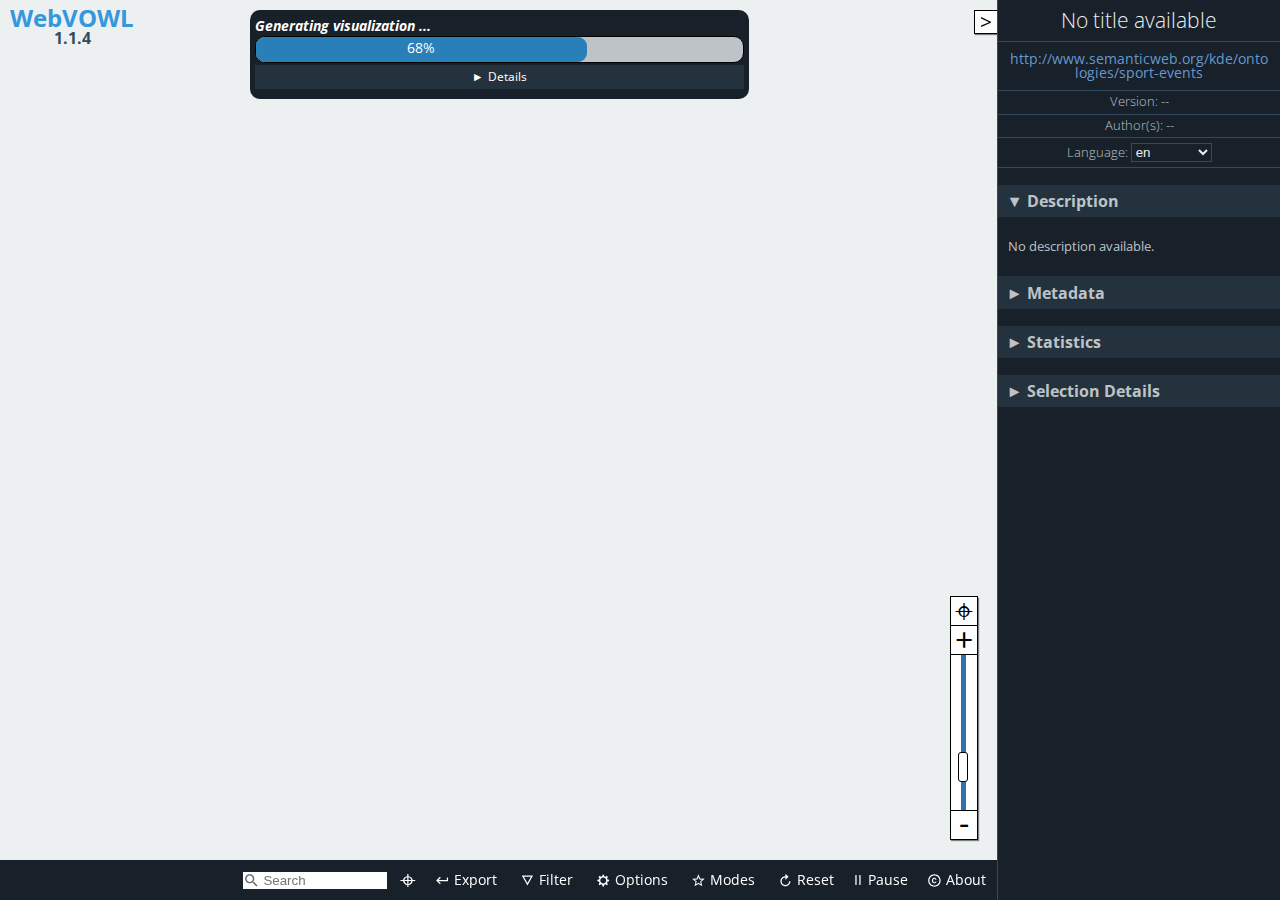
<file: documentation/webvowl/index.html>
<!DOCTYPE html>
<html lang="en-us">

<head>
    <meta charset="utf-8" />
    <meta name="author" content="Vincent Link, Steffen Lohmann, Eduard Marbach, Stefan Negru, Vitalis Wiens" />
    <meta name="keywords" content="webvowl, vowl, visual notation, web ontology language, owl, rdf, ontology visualization, ontologies, semantic web" />
    <meta name="description" content="WebVOWL - Web-based Visualization of Ontologies" />
    <meta name="robots" content="noindex,nofollow" />
    <meta name="viewport" content="width=device-width, initial-scale=1.0, maximum-scale=1.0, user-scalable=no, ">
    <meta name="apple-mobile-web-app-capable" content="yes">
    <link rel="stylesheet" type="text/css" href="css/webvowl.css" />
    <link rel="stylesheet" type="text/css" href="css/webvowl.app.css" />
    <link rel="icon" href="favicon.ico" type="image/x-icon" />
    <title>WebVOWL</title>
</head>

<body>
    <main>
        <section id="canvasArea">
            <div id="browserCheck" class="hidden">
                WebVOWL does not work properly in Internet Explorer and Microsoft Edge.
                Please use another browser, such as
                <a href="http://www.mozilla.org/firefox/">Mozilla Firefox</a>
                or
                <a href="https://www.google.com/chrome/">Google Chrome</a>,
                to run WebVOWL.
                <label id="killWarning">Hide warning</label>
            </div>

            <div id="logo" class="noselect">
                <h2>WebVOWL
                    <br> <span>1.1.4</span>
                </h2>
            </div>


            <div id="loading-info" class="hidden">
                <div id="loading-progress" style="border-radius: 10px;">
                    <div class="hidden">Loading ontology... </div>
                    <div id="layoutLoadingProgressBarContainer" style="padding-bottom: 0;	white-space: nowrap;	overflow: hidden;	text-overflow: ellipsis;">
                        <h4 id="currentLoadingStep" style="margin: 0;font-style: italic; padding-bottom:0 ;	white-space: nowrap;	overflow: hidden;	text-overflow: ellipsis;">Layout optimization</h4>
                        <div id="progressBarContext">
                            <div id="progressBarValue" class="busyProgressBar"></div>
                        </div>
                    </div>
                    <div id="loadingInfo_msgBox" style="padding-bottom: 0;padding-top:0">
                        <div id="show-loadingInfo-button" class="accordion-trigger noselect">Details </div>
                        <div id="loadingInfo-container">
                            <ul id="bulletPoint_container"></ul>
                        </div>
                    </div>
                    <div>
                        <span id="loadingIndicator_closeButton" class="">Close Warning</span>
                    </div>
                </div>
            </div>
            <div id="additionalInformationContainer">
                <div id="reloadCachedOntology" class="hidden" title="">

                    <svg viewBox="38 -12.5 18 18" class="reloadCachedOntologyIcon btn_shadowed" id="reloadSvgIcon">
                        <g>
                            <text id="svgStringText" dx="5px" dy="-1px" style="font-size:9px;">Reload ontology</text>
                            <path style="fill : #444; stroke-width:0;" d="m 42.277542,5.1367119 c -5.405,0 -10.444,1.577 -14.699,4.282 l -5.75,-5.75 0,16.1100001 16.11,0 -6.395,-6.395 c 3.18,-1.787 6.834,-2.82 10.734,-2.82 12.171,0 22.073,9.902 22.073,22.074 0,2.899 -0.577,5.664 -1.599,8.202 l 4.738,2.762 c 1.47,-3.363 2.288,-7.068 2.288,-10.964 0,-15.164 -12.337,-27.5010001 -27.5,-27.5010001 m 11.5,46.7460001 c -3.179,1.786 -6.826,2.827 -10.726,2.827 -12.171,0 -22.073,-9.902 -22.073,-22.073 0,-2.739 0.524,-5.35 1.439,-7.771 l -4.731,-2.851 c -1.375,3.271 -2.136,6.858 -2.136,10.622 0,15.164 12.336,27.5 27.5,27.5 5.406,0 10.434,-1.584 14.691,-4.289 l 5.758,5.759 0,-16.112 -16.111,0 6.389,6.388 z" transform="matrix(0.20,0,0,0.20,75,-10)">
                            </path>
                        </g>
                    </svg>
                    <span id="reloadCachedOntologyString" class="noselect" style="font-style: italic;font-size: 10px">Loaded cached ontology</span>
                </div>

                <div id="FPS_Statistics" class="hidden debugOption">FPS: 0<br>Nodes: 0<br>Links: 0</div>
                <span class="hidden debugOption" id="modeOfOperationString">mode of operation</span>
            </div>
            <div id="graph"></div>
            <div class="noselect">
                <span id="leftSideBarCollapseButton" class="btn_shadowed hidden"> > </span>
            </div>
            <div class="noselect"><span id="sidebarExpandButton" class="btn_shadowed"> > </span></div>

            <div id="containerForLeftSideBar">
                <div id="leftSideBar">
                    <div id="leftSideBarContent" class="hidden">
                        <h2 id="leftHeader">Default Element</h2>
                        <h3 class=" selectedDefaultElement accordion-trigger noselect accordion-trigger-active" id="defaultClass" title="owl:Class">Class: owl:Class
                        </h3>
                        <div id="classContainer" class="accordion-container ">
                        </div>
                        <h3 class="selectedDefaultElement accordion-trigger noselect accordion-trigger-active" title="owl:objectProperty" id="defaultProperty">Property: owl:objectProperty
                        </h3>
                        <div id="propertyContainer" class="accordion-container ">
                        </div>
                        <h3 class="selectedDefaultElement accordion-trigger noselect accordion-trigger-active" title="rdfs:Literal" id="defaultDatatype">Datatype: rdfs:Literal
                        </h3>
                        <div id="datatypeContainer" class="accordion-container ">
                        </div>
                    </div>
                </div>
            </div>
            <div id="menuContainer">
                <!--Ontology Menu-->
                <ul id="m_select" class="toolTipMenu noselect">
                    <li><a href="#foaf" id="foaf">Friend of a Friend (FOAF) vocabulary</a></li>
                    <li><a href="#goodrelations" id="goodrelations">GoodRelations Vocabulary for E-Commerce</a></li>
                    <li><a href="#muto" id="muto">Modular and Unified Tagging Ontology (MUTO)</a></li>
                    <li><a href="#ontovibe" id="ontovibe">Ontology Visualization Benchmark (OntoViBe)</a></li>
                    <li><a href="#personasonto" id="personasonto">Personas Ontology (PersonasOnto)</a></li>
                    <li><a href="#sioc" id="sioc">SIOC (Semantically-Interlinked Online Communities) Core Ontology</a></li>


                    <li class="option" id="converter-option">
                        <form class="converter-form" id="iri-converter-form">
                            <label for="iri-converter-input">Custom Ontology:</label>

                            <input type="text" id="iri-converter-input" placeholder="Enter ontology IRI">
                            <button type="submit" id="iri-converter-button" disabled>Visualize</button>
                        </form>
                        <div class="converter-form">
                            <input class="hidden" type="file" id="file-converter-input" autocomplete="off">
                            <label class="truncate" id="file-converter-label" for="file-converter-input">Select ontology file</label>
                            <button type="submit" id="file-converter-button" disabled>
                                Upload
                            </button>

                        </div>
                        <div id="emptyContainer">
                            <a href="#opts=editorMode=true;#new_ontology1" id="empty" style="pointer-events:none; padding-left:0">Create new ontology</a>
                        </div>
                        <div>
                            <!--<button class="debugOption" type="submit" id="direct-text-input">-->
                            <!--Direct input-->
                            <!--</button>-->
                        </div>
                    </li>

                </ul>
                <!--Export Menu-->
                <ul id="m_export" class="toolTipMenu noselect">
                    <li><a href="#" download id="exportJson">Export as JSON</a></li>
                    <li><a href="#" download id="exportSvg">Export as SVG</a></li>
                    <li><a href="#" download id="exportTex">Export as TeX <label style="font-size: 10px">(alpha)</label></a></li>
                    <li><a href="#" download id="exportTurtle">Export as TTL <label style="font-size: 10px">(alpha)</label></a></li>

                    <li class="option" id="emptyLiHover">
                        <div>
                            <form class="converter-form" id="url-copy-form">
                                <label for="exportedUrl">Export as URL:</label>
                                <input type="text" id="exportedUrl" placeholder="#">
                                <button id="copyBt" title="Copy to clipboard">Copy</button>
                            </form>
                        </div>
                    </li>
                </ul>
                <!--Filter Menu-->
                <ul id="m_filter" class="toolTipMenu noselect">
                    <li class="toggleOption" id="datatypeFilteringOption"></li>
                    <li class="toggleOption" id="objectPropertyFilteringOption"></li>
                    <li class="toggleOption" id="subclassFilteringOption"></li>
                    <li class="toggleOption" id="disjointFilteringOption"></li>
                    <li class="toggleOption" id="setOperatorFilteringOption"></li>
                    <li class="slideOption" id="nodeDegreeFilteringOption"></li>
                </ul>
                <!--Options Menu -->
                <ul id="m_config" class="toolTipMenu noselect">
                    <li class="toggleOption" id="zoomSliderOption"></li>

                    <li class="slideOption" id="classSliderOption"></li>
                    <li class="slideOption" id="datatypeSliderOption"></li>
                    <li class="toggleOption" id="dynamicLabelWidth"></li>
                    <li class="slideOption" id="maxLabelWidthSliderOption"></li>
                    <li class="toggleOption" id="nodeScalingOption"></li>
                    <li class="toggleOption" id="compactNotationOption"></li>
                    <li class="toggleOption" id="colorExternalsOption"></li>
                </ul>
                <!--Modes Menu -->
                <ul id="m_modes" class="toolTipMenu noselect">
                    <li class="toggleOption" id="editMode"></li>
                    <li class="toggleOption" id="pickAndPinOption"></li>
                </ul>

                <!--Debug Menu -->
                <ul id="m_debug" class="toolTipMenu noselect">
                    <li class=" toggleOption" id="useAccuracyHelper"></li>
                    <li class=" toggleOption" id="showDraggerObject"></li>
                    <li class=" toggleOption" id="showFPS_Statistics"></li>
                    <li class=" toggleOption" id="showModeOfOperation"></li>
                </ul>


                <!--About Menu-->
                <ul id="m_about" class="toolTipMenu">
                    <li><a href="license.txt" target="_blank">MIT License &copy; 2014-2019</a></li>
                    <li id="credits" class="option">WebVOWL Developers:<br />
                        Vincent Link, Steffen Lohmann, Eduard Marbach, Stefan Negru, Vitalis Wiens
                    </li>
                    <li id="credits" class="option">Widoco integration:<br /> Daniel Garijo, Jacobus Geluk
                    </li>

                    <li><a href="http://vowl.visualdataweb.org/webvowl.html#releases" target="_blank">Version: 1.1.4<br />(release history)</a></li>

                    <li><a href="http://purl.org/vowl/" target="_blank">VOWL Specification &raquo;</a></li>
                </ul>
                <ul id="m_search" class="toolTipMenu"></ul>
            </div>
            <div class="noselect" id="swipeBarContainer">
                <ul id="menuElementContainer">
                    <li id="c_search" class="inner-addon left-addon">
                        <i class="searchIcon">
                            <svg viewBox="0 0 24 24" height="100%" width="100%" style="pointer-events: none; display: block;">
                                <g>
                                    <path id="magnifyingGlass" style="fill : #666; stroke-width:0;" d="M15.5 14h-.79l-.28-.27C15.41 12.59 16 11.11 16 9.5 16 5.91 13.09 3 9.5 3S3 5.91 3 9.5 5.91 16 9.5 16c1.61 0 3.09-.59 4.23-1.57l.27.28v.79l5 4.99L20.49 19l-4.99-5zm-6 0C7.01 14 5 11.99 5 9.5S7.01 5 9.5 5 14 7.01 14 9.5 11.99 14 9.5 14z">
                                    </path>
                                </g>
                            </svg>
                        </i>
                        <input class="searchInputText" type="text" id="search-input-text" placeholder="Search">
                    </li>
                    <li id="c_locate">
                        <a style="padding: 0 8px 5px 8px;" draggable="false" title="Nothing to locate, enter search term." href="#" id="locateSearchResult">&#8982;
                        </a>
                    </li>
                    <!--
                    <li id="c_select">
                        <a draggable="false" href="#">
                            <i>
                                <svg viewBox="0 0 24 24" class="menuElementSvgElement">
                                    <g>
                                        <path style="fill : #fff; stroke-width:0;" d="M3 15h18v-2H3v2zm0 4h18v-2H3v2zm0-8h18V9H3v2zm0-6v2h18V5H3z" transform="matrix(0.75,0,0,0.75,3.5,2.5)">
                                        </path>
                                    </g>
                                </svg>
                            </i> Ontology</a>
                    </li>-->
                    <li id="c_export"><a draggable="false" href="#">
                            <i>
                                <svg viewBox="0 0 24 24" class="menuElementSvgElement">
                                    <g>
                                        <path style="fill : #fff; stroke-width:0;" d="M19 7v4H5.83l3.58-3.59L8 6l-6 6 6 6 1.41-1.41L5.83 13H21V7z" transform="matrix(0.75,0,0,0.75,3.5,2.5)">
                                        </path>
                                    </g>
                                </svg>
                            </i> Export</a></li>
                    <li id="c_filter"><a draggable="false" href="#">
                            <i>
                                <svg viewBox="0 0 24 24" class="menuElementSvgElement">
                                    <g>
                                        <path style="fill : #fff; stroke-width:0;" d="M3 4l9 16 9-16H3zm3.38 2h11.25L12 16 6.38 6z" transform="matrix(0.75,0,0,0.75,3.5,2.5)">
                                        </path>
                                    </g>
                                </svg>
                            </i>Filter</a></li>
                    <li id="c_config"><a draggable="false" href="#">
                            <i><svg viewBox="0 0 24 24" class="menuElementSvgElement">
                                    <g>
                                        <path style="fill : #fff; stroke-width:0;" d="m 21.163138,13.127428 0,-2.356764 -2.546629,-0.424622 C 18.439272,9.5807939 18.137791,8.8661419 17.733863,8.218291 L 19.2356,6.116978 17.569296,4.450673 15.466841,5.951269 C 14.818953,5.548483 14.104338,5.24586 13.33909,5.067482 l -0.424622,-2.545488 -2.356764,0 -0.424622,2.545488 C 9.3689769,5.24586 8.6531829,5.548519 8.0053319,5.951269 l -2.102455,-1.500596 -1.666304,1.666305 1.501737,2.101313 c -0.403928,0.6467469 -0.705409,1.3625029 -0.882646,2.127751 l -2.546629,0.424622 0,2.356764 2.546629,0.424622 c 0.177237,0.765248 0.478718,1.4799 0.882646,2.127751 l -1.501737,2.102455 1.666304,1.666304 2.103596,-1.501737 c 0.646747,0.403928 1.362504,0.705409 2.1266091,0.882646 l 0.424622,2.546629 2.356764,0 0.424622,-2.546629 c 0.764106,-0.177237 1.4799,-0.478718 2.127751,-0.882646 l 2.102455,1.501737 1.666304,-1.666304 -1.501737,-2.102455 c 0.403928,-0.647888 0.705409,-1.363645 0.882646,-2.127751 l 2.546629,-0.424622 z m -9.427053,3.535144 c -2.6030431,0 -4.7135241,-2.110517 -4.7135241,-4.713527 0,-2.6030071 2.110518,-4.713525 4.7135241,-4.713525 2.60301,0 4.713527,2.1105179 4.713527,4.713525 0,2.60301 -2.110481,4.713527 -4.713527,4.713527 z" transform="matrix(0.75,0,0,0.75,3.5,2.5)">
                                        </path>
                                    </g>
                                </svg></i>Options</a>
                    </li>
                    <li id="c_modes"><a draggable="false" href="#">
                            <i>
                                <svg viewBox="0 0 24 24" class="menuElementSvgElement">
                                    <g>
                                        <path style="fill : #fff; stroke-width:0;" d="M22 9.24l-7.19-.62L12 2 9.19 8.63 2 9.24l5.46 4.73L5.82 21 12 17.27 18.18 21l-1.63-7.03L22 9.24zM12 15.4l-3.76 2.27 1-4.28-3.32-2.88 4.38-.38L12 6.1l1.71 4.04 4.38.38-3.32 2.88 1 4.28L12 15.4z" transform="matrix(0.75,0,0,0.75,3.5,2.5)">
                                        </path>
                                    </g>
                                </svg>
                            </i>Modes</a></li>
                    <li id="c_reset"><a draggable="false" id="reset-button" href="#" type="reset">
                            <i>
                                <svg viewBox="0 0 24 24" class="menuElementSvgElement">
                                    <g>
                                        <path style="fill : #fff; stroke-width:0;" d="m 12,5 0,-4 5,5 -5,5 0,-4 c -3.31,0 -6,2.69 -6,6 0,3.31 2.69,6 6,6 3.31,0 6,-2.69 6,-6 l 2,0 c 0,4.42 -3.58,8 -8,8 C 7.58,21 4,17.42 4,13 4,8.58 7.58,5 12,5 Z" transform="matrix(0.75,0,0,0.75,3.5,2.5)">
                                        </path>
                                    </g>
                                </svg>
                            </i>Reset</a></li>
                    <li id="c_pause"><a draggable="false" id="pause-button" href="#" style="padding: 9px 8px 12px 8px;">Pause</a></li>
                    <li id="c_debug" class="debugOption"><a id="debugMenuHref" draggable="false" href="#">
                            <i> <svg viewBox="0 0 24 24" class="menuElementSvgElement">
                                    <g>
                                        <path style="fill : #fff; stroke-width:0;" d="M 20,8 17.19,8 C 16.74,7.22 16.12,6.55 15.37,6.04 L 17,4.41 15.59,3 13.42,5.17 C 12.96,5.06 12.49,5 12,5 11.51,5 11.04,5.06 10.59,5.17 L 8.41,3 7,4.41 8.62,6.04 C 7.88,6.55 7.26,7.22 6.81,8 L 4,8 4,10 6.09,10 C 6.04,10.33 6,10.66 6,11 l 0,1 -2,0 0,2 2,0 0,1 c 0,0.34 0.04,0.67 0.09,1 L 4,16 l 0,2 2.81,0 c 1.04,1.79 2.97,3 5.19,3 2.22,0 4.15,-1.21 5.19,-3 l 2.81,0 0,-2 -2.09,0 C 17.96,15.67 18,15.34 18,15 l 0,-1 2,0 0,-2 -2,0 0,-1 c 0,-0.34 -0.04,-0.67 -0.09,-1 L 20,10 Z m -4,4 0,3 c 0,0.22 -0.03,0.47 -0.07,0.7 L 15.83,16.35 15.46,17 C 14.74,18.24 13.42,19 12,19 10.58,19 9.26,18.23 8.54,17 L 8.17,16.36 8.07,15.71 C 8.03,15.47 8,15.22 8,15 L 8,11 C 8,10.78 8.03,10.53 8.07,10.3 L 8.17,9.65 8.54,9 C 8.84,8.48 9.26,8.03 9.75,7.69 L 10.32,7.3 11.06,7.12 C 11.37,7.04 11.69,7 12,7 c 0.32,0 0.63,0.04 0.95,0.12 l 0.68,0.16 0.61,0.42 c 0.5,0.34 0.91,0.78 1.21,1.31 l 0.38,0.65 0.1,0.65 C 15.97,10.53 16,10.78 16,11 Z" transform="matrix(0.75,0,0,0.75,3.5,2.5)">
                                        </path>
                                    </g>
                                </svg>
                            </i>
                            Debug</a></li>
                    <li id="c_about"><a draggable="false" href="#">
                            <i> <svg viewBox="0 0 24 24" class="menuElementSvgElement">
                                    <g>
                                        <path style="fill : #fff; stroke-width:0;" d="m 10.08,10.86 c 0.05,-0.33 0.16,-0.62 0.3,-0.87 0.14,-0.25 0.34,-0.46 0.59,-0.62 0.24,-0.15 0.54,-0.22 0.91,-0.23 0.23,0.01 0.44,0.05 0.63,0.13 0.2,0.09 0.38,0.21 0.52,0.36 0.14,0.15 0.25,0.33 0.34,0.53 0.09,0.2 0.13,0.42 0.14,0.64 l 1.79,0 C 15.28,10.33 15.19,9.9 15.02,9.51 14.85,9.12 14.62,8.78 14.32,8.5 14.02,8.22 13.66,8 13.24,7.84 12.82,7.68 12.36,7.61 11.85,7.61 11.2,7.61 10.63,7.72 10.15,7.95 9.67,8.18 9.27,8.48 8.95,8.87 8.63,9.26 8.39,9.71 8.24,10.23 8.09,10.75 8,11.29 8,11.87 l 0,0.27 c 0,0.58 0.08,1.12 0.23,1.64 0.15,0.52 0.39,0.97 0.71,1.35 0.32,0.38 0.72,0.69 1.2,0.91 0.48,0.22 1.05,0.34 1.7,0.34 0.47,0 0.91,-0.08 1.32,-0.23 0.41,-0.15 0.77,-0.36 1.08,-0.63 0.31,-0.27 0.56,-0.58 0.74,-0.94 0.18,-0.36 0.29,-0.74 0.3,-1.15 l -1.79,0 c -0.01,0.21 -0.06,0.4 -0.15,0.58 -0.09,0.18 -0.21,0.33 -0.36,0.46 -0.15,0.13 -0.32,0.23 -0.52,0.3 -0.19,0.07 -0.39,0.09 -0.6,0.1 C 11.5,14.86 11.2,14.79 10.97,14.64 10.72,14.48 10.52,14.27 10.38,14.02 10.24,13.77 10.13,13.47 10.08,13.14 10.03,12.81 10,12.47 10,12.14 l 0,-0.27 c 0,-0.35 0.03,-0.68 0.08,-1.01 z M 12,2 C 6.48,2 2,6.48 2,12 2,17.52 6.48,22 12,22 17.52,22 22,17.52 22,12 22,6.48 17.52,2 12,2 Z m 0,18 C 7.59,20 4,16.41 4,12 4,7.59 7.59,4 12,4 c 4.41,0 8,3.59 8,8 0,4.41 -3.59,8 -8,8 z" transform="matrix(0.75,0,0,0.75,3.5,2.5)">
                                        </path>
                                    </g>
                                </svg>
                            </i>
                            About</a></li>
                </ul>
            </div>
            <div class="noselect" id="scrollRightButton"> </div>
            <div class="noselect" id="scrollLeftButton"> </div>
            <div id="zoomSlider" class="btn_shadowed">
                <p class="noselect" id="centerGraphButton">&#8982;</p>
                <p class="noselect" id="zoomInButton">+</p>
                <p class="noselect" id="zoomSliderParagraph"> </p>
                <p class="noselect" id="zoomOutButton">-</p>
            </div>
        </section>
        <aside id="detailsArea" style="background-color: #18202A;">
            <section id="generalDetailsEdit" class="hidden">
                <h1 id="editHeader" style="font-size: 1.1em;">Editing Options</h1>
                <h3 class="accordion-trigger noselect accordion-trigger-active">Ontology</h3>
                <div>
                    <!--begin of ontology metaData -->
                    <div class="textLineEditWithLabel">
                        <form class="converter-form-Editor " id="titleEditForm">
                            <label class="EditLabelForInput" id="titleEditor-label" for="titleEditor" title="Ontology title as dc:title">Title:</label>
                            <input class="modifiedInputStyle" type="text" id="titleEditor" autocomplete="off" value="">
                        </form>
                    </div>
                    <div class="textLineEditWithLabel">
                        <form class="converter-form-Editor " id="iriEditForm">
                            <label class="EditLabelForInput" id="iriEditor-label" for="iriEditor">IRI:</label>
                            <input type="text" id="iriEditor" autocomplete="off" value="">
                        </form>
                    </div>
                    <div class="textLineEditWithLabel">
                        <form class="converter-form-Editor " id="versionEditForm">
                            <label class="EditLabelForInput" id="versionEditor-label" for="versionEditor" title="Ontology version number as owl:versionInfo">Version:</label>
                            <input type="text" id="versionEditor" value="" autocomplete="off">
                        </form>
                    </div>
                    <div class="textLineEditWithLabel">
                        <form class="converter-form-Editor " id="authorsEditForm">
                            <label class="EditLabelForInput" id="authorsEditor-label" for="authorsEditor" title="Ontology authors as dc:creator">Authors:</label>
                            <input type="text" id="authorsEditor" value="" autocomplete="off">
                        </form>
                    </div>
                    <h4 class="subAccordion accordion-trigger noselect">Prefix</h4>
                    <div class="subAccordionDescription" id="containerForPrefixURL">
                        <div id="prefixURL_Description">
                            <span class="boxed ">Prefix</span>
                            <span class="boxed">IRI</span>
                        </div>
                        <div id="prefixURL_Container"></div>
                        <div align="center" id="containerForAddPrefixButton">
                            <button id="addPrefixButton">Add Prefix</button>
                        </div>
                    </div>
                </div>
                <!--end of ontology metaData -->

                <h3 class="accordion-trigger noselect">Description</h3>
                <div>
                    <textarea rows="4" cols="25" title="Ontology description as dc:description" class="descriptionTextClass" id="descriptionEditor"></textarea>
                </div>
                <h3 class="accordion-trigger noselect accordion-trigger-active">Selected Element</h3>
                <div>
                    <div id="selectedElementProperties" class="hidden">
                        <div class="textLineEditWithLabel">
                            <form class="converter-form-Editor " id="element_iriEditForm">
                                <label class="EditLabelForInput" id="element_iriEditor-label" for="element_iriEditor">IRI:</label>
                                <input type="text" id="element_iriEditor" autocomplete="off" value="">
                            </form>
                        </div>
                        <div class="textLineEditWithLabel">
                            <form class="converter-form-Editor " id="element_labelEditForm">
                                <label class="EditLabelForInput" id="element_labelEditor-label" for="element_labelEditor">Label:</label>
                                <input type="text" id="element_labelEditor" autocomplete="off" value="">
                            </form>
                        </div>
                        <div class="textLineEditWithLabel">
                            <form class="converter-form-Editor" id="typeEditForm">
                                <label class="EditLabelForInput" id="typeEditor-label" for="typeEditor">Type:</label>
                                <select id="typeEditor" class="dropdownMenuClass"></select>
                            </form>
                            <form class="converter-form-Editor" id="typeEditForm_datatype">
                                <label class="EditLabelForInput" id="typeEditor_datatype-label" for="typeEditor_datatype">Datatype:</label>
                                <select id="typeEditor_datatype" class="dropdownMenuClass"></select>
                            </form>
                        </div>
                        <div class="textLineEditWithLabel" id="property_characteristics_Container"> Characteristics:
                            <div id="property_characteristics_Selection" style="padding-top:2px;"> </div>
                        </div>

                    </div>
                    <div id="selectedElementPropertiesEmptyHint">
                        Select an element in the visualization.
                    </div>
                </div>

            </section>
            <section id="generalDetails" class="hidden">
                <h1 id="title"></h1>
                <span><a id="about" href=""></a></span>
                <h5>Version: <span id="version"></span></h5>
                <h5>Author(s): <span id="authors"></span></h5>
                <h5>
                    <label>Language: <select id="language" name="language" size="1"></select></label>
                </h5>
                <h3 class="accordion-trigger noselect accordion-trigger-active">Description</h3>
                <div class="accordion-container scrollable">
                    <p id="description"></p>
                </div>
                <h3 class="accordion-trigger noselect">Metadata</h3>
                <div id="ontology-metadata" class="accordion-container"></div>
                <h3 class="accordion-trigger noselect">Statistics</h3>
                <div class="accordion-container">
                    <p class="statisticDetails">Classes: <span id="classCount"></span></p>
                    <p class="statisticDetails">Object prop.: <span id="objectPropertyCount"></span></p>
                    <p class="statisticDetails">Datatype prop.: <span id="datatypePropertyCount"></span></p>
                    <div class="small-whitespace-separator"></div>
                    <p class="statisticDetails">Individuals: <span id="individualCount"></span></p>
                    <div class="small-whitespace-separator"></div>
                    <p class="statisticDetails">Nodes: <span id="nodeCount"></span></p>
                    <p class="statisticDetails">Edges: <span id="edgeCount"></span></p>
                </div>
                <h3 class="accordion-trigger noselect" id="selection-details-trigger">Selection Details</h3>
                <div class="accordion-container" id="selection-details">
                    <div id="classSelectionInformation" class="hidden">
                        <p class="propDetails">Name: <span id="name"></span></p>
                        <p class="propDetails">Type: <span id="typeNode"></span></p>
                        <p class="propDetails">Equiv.: <span id="classEquivUri"></span></p>
                        <p class="propDetails">Disjoint: <span id="disjointNodes"></span></p>
                        <p class="propDetails">Charac.: <span id="classAttributes"></span></p>
                        <p class="propDetails">Individuals: <span id="individuals"></span></p>
                        <p class="propDetails">Description: <span id="nodeDescription"></span></p>
                        <p class="propDetails">Comment: <span id="nodeComment"></span></p>
                    </div>
                    <div id="propertySelectionInformation" class="hidden">
                        <p class="propDetails">Name: <span id="propname"></span></p>
                        <p class="propDetails">Type: <span id="typeProp"></span></p>
                        <p id="inverse" class="propDetails">Inverse: <span></span></p>
                        <p class="propDetails">Domain: <span id="domain"></span></p>
                        <p class="propDetails">Range: <span id="range"></span></p>
                        <p class="propDetails">Subprop.: <span id="subproperties"></span></p>
                        <p class="propDetails">Superprop.: <span id="superproperties"></span></p>
                        <p class="propDetails">Equiv.: <span id="propEquivUri"></span></p>
                        <p id="infoCardinality" class="propDetails">Cardinality: <span></span></p>
                        <p id="minCardinality" class="propDetails">Min. cardinality: <span></span></p>
                        <p id="maxCardinality" class="propDetails">Max. cardinality: <span></span></p>
                        <p class="propDetails">Charac.: <span id="propAttributes"></span></p>
                        <p class="propDetails">Description: <span id="propDescription"></span></p>
                        <p class="propDetails">Comment: <span id="propComment"></span></p>
                    </div>
                    <div id="noSelectionInformation">
                        <p><span>Select an element in the visualization.</span></p>
                    </div>
                </div>
            </section>
        </aside>
        <div id="blockGraphInteractions" class="hidden"></div>
        <div id="WarningErrorMessagesContainer" class="">
            <div id="WarningErrorMessages" class="">
            </div>
        </div>
        <div id="DirectInputContent" class="hidden">
            <div id="direct-text-input-container">
                <textarea rows="4" cols="25" title="Direct Text input as JSON(experimental)" class="directTextInputStyle" id="directInputTextArea"></textarea>
                <div id="di_controls">
                    <ul>
                        <li> <button id="directUploadBtn">Upload</button></li>
                        <li> <button id="close_directUploadBtn">Close</button></li>
                        <li id="Error_onLoad" class="hidden">Some text if ERROR</li>
                    </ul>
                </div>
            </div>


        </div>


    </main>
    <script src="js/d3.min.js"></script>
    <script src="js/webvowl.js"></script>
    <script src="js/webvowl.app.js"></script>
    <script>
        window.onload = webvowl.app().initialize;
    </script>
</body>

</html>
</file>
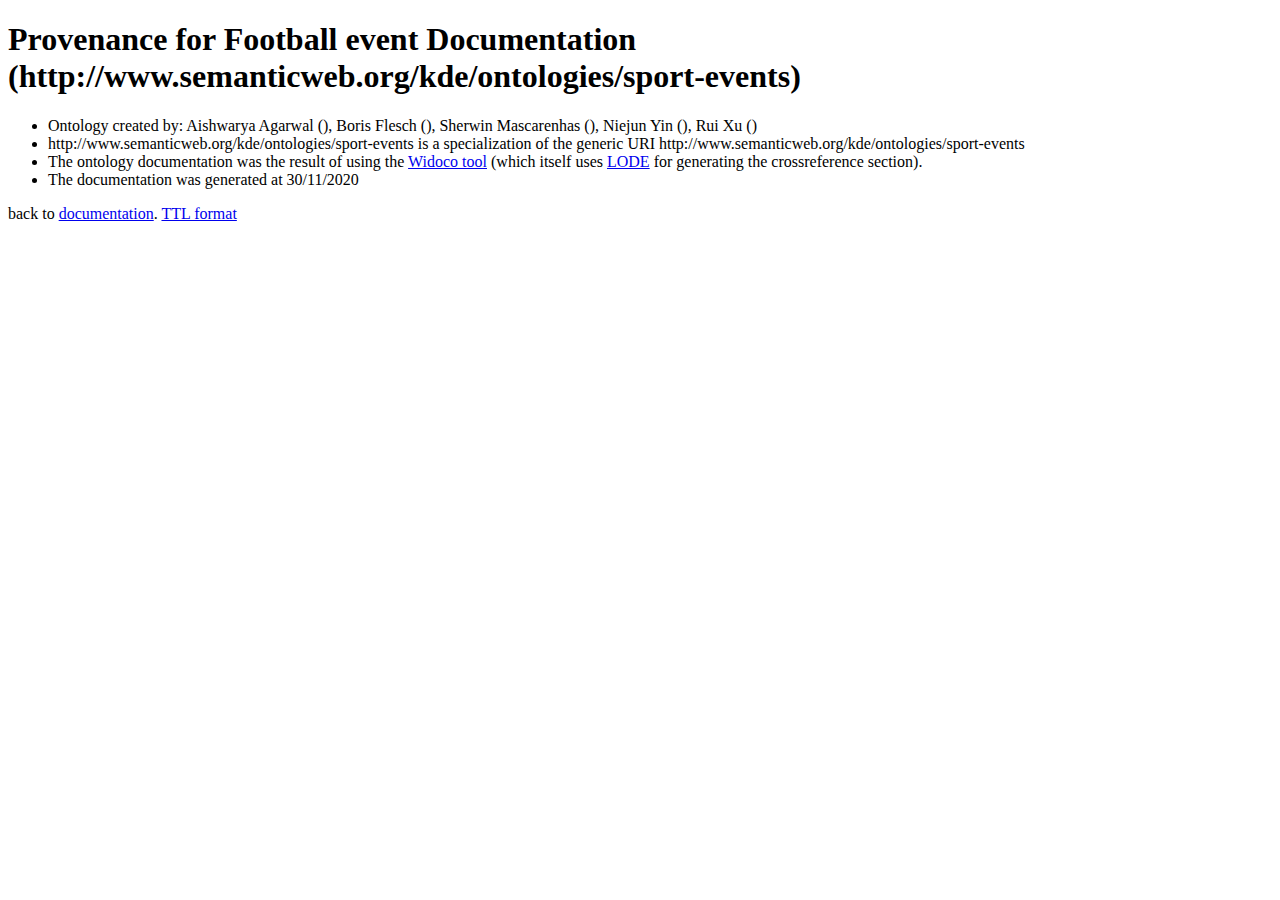
<file: documentation/provenance/provenance-en.html>
<!DOCTYPE html>
<html>
<head>
<meta http-equiv="content-type" content="text/html; charset=UTF-8" />
 
  </head> 

<body>
<div class="head">
<h1>Provenance for Football event Documentation (http://www.semanticweb.org/kde/ontologies/sport-events)</h1>
<ul>
	<li>Ontology created by: Aishwarya Agarwal (), Boris Flesch (), Sherwin Mascarenhas (), Niejun Yin (), Rui Xu ()</li><li>http://www.semanticweb.org/kde/ontologies/sport-events is a specialization of the generic URI http://www.semanticweb.org/kde/ontologies/sport-events</li>
<li>The ontology documentation was the result of using the <a href="https://github.com/dgarijo/Widoco">Widoco tool</a> (which itself uses <a href="http://www.essepuntato.it/lode/">LODE</a> for generating the crossreference section).</li>
<li>The documentation was generated at 30/11/2020</ul>
</div>
<p>back to <a href="..\index-en.html">documentation</a>. <a href="provenance-en.ttl">TTL format</a></p></div>
</body> 
</html>
</file>
<file: documentation/webvowl/css/webvowl.css>
.text{font-family:Helvetica,Arial,sans-serif;font-size:12px}.subtext{font-size:9px}.text.instance-count{fill:#666}.external+text .instance-count{fill:#aaa}.cardinality{font-size:10px}.embedded,.text{pointer-events:none}.allvaluesfromproperty,.class,.disjoint,.disjointwith,.equivalentproperty,.functionalproperty,.inversefunctionalproperty,.object,.objectproperty,.somevaluesfromproperty,.symmetricproperty,.transitiveproperty{fill:#acf}.datatypeproperty,.label .datatype{fill:#9c6}.rdf,.rdfproperty{fill:#c9c}.literal,.node .datatype{fill:#fc3}.deprecated,.deprecatedproperty{fill:#ccc}.nofill,path{fill:none}marker path{fill:#000}.class,.fineline,line,path{stroke:#000}.external+text,.subclass,.subclassproperty,.white{fill:#fff}.cardinality.focused,.cardinality.hovered,.class.hovered,.filled.focused,.filled.hovered,.hoveredForEditing,.property.hovered,.values-from.filled.hovered{fill:red!important;cursor:pointer}.feature{fill:red;cursor:pointer}@-webkit-keyframes pulseAnimation{0%{-webkit-transform:scale(1.5);stroke-width:3.33}50%{stroke-width:4}to{-webkit-transform:scale(1);stroke-width:5}}@-moz-keyframes pulseAnimation{0%{-webkit-transform:scale(1.5);stroke-width:3.33}50%{stroke-width:4}to{-webkit-transform:scale(1);stroke-width:5}}@-o-keyframes pulseAnimation{0%{-webkit-transform:scale(1.5);stroke-width:3.33}50%{stroke-width:4}to{-webkit-transform:scale(1);stroke-width:5}}@keyframes pulseAnimation{0%{-webkit-transform:scale(1.5);stroke-width:3.33}50%{stroke-width:4}to{-webkit-transform:scale(1);stroke-width:5}}.searchResultA{-webkit-animation-name:pulseAnimation;-moz-animation-name:pulseAnimation;-o-animation-name:pulseAnimation;animation-name:pulseAnimation;-webkit-animation-duration:.8s;-moz-animation-duration:.8s;-o-animation-duration:.8s;animation-duration:.8s;-webkit-transform:translateZ(0);-o-transform:translateZ(0);-webkit-animation-iteration-count:3;-moz-animation-iteration-count:3;-o-animation-iteration-count:3;animation-iteration-count:3;-webkit-animation-timing-function:linear;-moz-animation-timing-function:linear;-o-animation-timing-function:linear;animation-timing-function:linear}.searchResultA,.searchResultB{fill:none;stroke-width:5;stroke:red}.hovered-MathSymbol{fill:none}.focused,.hovered-MathSymbol,path.hovered{stroke:red!important}.feature:hover,.feature_hover,.indirect-highlighting{fill:#f90;cursor:pointer}.values-from{stroke:#69c}.symbol,.values-from.filled{fill:#69c}.class,line,path{stroke-width:2}.fineline{stroke-width:1}.anonymous,.dashed{stroke-dasharray:8}.dotted{stroke-dasharray:3}circle.focused,rect.focused{stroke-width:4px}.nostroke{stroke:none}.addDataPropertyElement{fill:#9c6!important;cursor:pointer;stroke-width:2;stroke:#000}.addDataPropertyElement:hover{fill:#f90!important;cursor:pointer;stroke-width:2;stroke:#000}.superHiddenElement{fill:rgba(255,153,0,.4);cursor:pointer;stroke-width:0;stroke:#000}.superOpacityElement{opacity:0}.deleteParentElement:hover{fill:#f90;cursor:pointer;stroke-width:2;stroke:#000}.deleteParentElement{fill:red;cursor:pointer;stroke-width:2;stroke:#000}.classDraggerNodeHovered,.classNodeDragPath{stroke:#000;stroke-width:2px}.classDraggerNodeHovered{fill:#f90;cursor:pointer}.classDraggerNode{fill:#acf;stroke:#000;stroke-width:2px}marker path{stroke-dasharray:100}
</file>
<file: documentation/webvowl/css/webvowl.app.css>
@import url(http://fonts.googleapis.com/css?family=Open+Sans);html{-ms-content-zooming:none}#loading-progress{width:50%;margin:10px 0}#layoutLoadingProgressBarContainer{height:50px;text-align:left;line-height:1.5}#FPS_Statistics{padding-left:60px;padding-top:60px}#additionalInformationContainer{position:absolute;top:10px;right:50px}#modeOfOperationString{padding-left:34px}#close_directUploadBtn,#direct-text-input,#directUploadBtn{border:1px solid #34495e;width:100%;margin-top:5px;cursor:pointer}#di_controls>ul{list-style:none;margin:0;padding:5px 0 0 5px}#progressBarContext{border-radius:10px;background-color:#bdc3c7;height:25px;border:1px solid #000;margin:auto}#progressBarValue{border-radius:9px;width:0;background-color:#2980b9;height:25px;line-height:1.5;text-align:center}.dbEntry{background-color:#fff;color:#2980b9;padding:10px;font-size:14px;border:none;cursor:pointer}.dbEntrySelected{color:#2980b9;padding:10px;font-size:14px;border:none;cursor:pointer}.dbEntry:focus,.dbEntry:hover,.dbEntrySelected{background-color:#bdc3c7}.searchMenuEntry{background-color:#fff;bottom:0;font-size:14px;min-width:50px;margin:0;padding:0;z-index:99;border-radius:4px 4px 0 0;border:1px solid rgba(0,0,0,.15);-webkit-box-shadow:0 6px 12px rgba(0,0,0,.175);box-shadow:0 6px 12px rgba(0,0,0,.175);box-sizing:border-box;border-bottom:none;display:none;position:absolute;list-style:none}.searchInputText{background-color:#fff;color:#000;border:#000;text-decoration:none;max-width:150px;overflow:hidden;text-overflow:ellipsis;margin:0}iframe,img{border:none}.hidden{display:none!important}.clear{clear:both}a{color:#69c;text-decoration:none}a:hover{color:#3498db}#optionsArea a{color:#2980b9}#optionsArea a.highlighted{background-color:#d90}.toolTipMenu li.highlighted{background-color:#feb}#browserCheck{background-color:red;padding:5px 0;position:absolute;text-align:center;width:100%}#browserCheck a{color:#fff}#browserCheck a:hover{text-decoration:underline}@-webkit-keyframes sbExpandAnimation{0%{width:78%}to{width:100%}}@-moz-keyframes sbExpandAnimation{0%{width:78%}to{width:100%}}@-o-keyframes sbExpandAnimation{0%{width:78%}to{width:100%}}@keyframes sbExpandAnimation{0%{width:78%}to{width:100%}}@-webkit-keyframes sbCollapseAnimation{0%{width:100%}to{width:78%}}@-moz-keyframes sbCollapseAnimation{0%{width:100%}to{width:78%}}@-o-keyframes sbCollapseAnimation{0%{width:100%}to{width:78%}}@keyframes sbCollapseAnimation{0%{width:100%}to{width:78%}}@-webkit-keyframes l_sbExpandAnimation{0%{width:0}to{width:200px}}@-moz-keyframes l_sbExpandAnimation{0%{width:0}to{width:200px}}@-o-keyframes l_sbExpandAnimation{0%{width:0}to{width:200px}}@keyframes l_sbExpandAnimation{0%{width:0}to{width:200px}}@-webkit-keyframes l_sbCollapseAnimation{0%{width:200px}to{width:0}}@-moz-keyframes l_sbCollapseAnimation{0%{width:200px}to{width:0}}@-o-keyframes l_sbCollapseAnimation{0%{width:200px}to{width:0}}@keyframes l_sbCollapseAnimation{0%{width:200px}to{width:0}}@-webkit-keyframes warn_ExpandAnimation{0%{top:-500px}to{top:0}}@-moz-keyframes warn_ExpandAnimation{0%{top:-500px}to{top:0}}@-o-keyframes warn_ExpandAnimation{0%{top:-500px}to{top:0}}@keyframes warn_ExpandAnimation{0%{top:-500px}to{top:0}}@-webkit-keyframes warn_CollapseAnimation{0%{top:0}to{top:-400px}}@-moz-keyframes warn_CollapseAnimation{0%{top:0}to{top:-400px}}@-o-keyframes warn_CollapseAnimation{0%{top:0}to{top:-400px}}@keyframes warn_CollapseAnimation{0%{top:0}to{top:-400px}}@keyframes msg_CollapseAnimation{0%{top:0}to{top:-400px}}@-webkit-keyframes warn_ExpandLeftBarAnimation{0%{left:0}to{left:100px}}@-moz-keyframes warn_ExpandLeftBarAnimation{0%{left:0}to{left:100px}}@-o-keyframes warn_ExpandLeftBarAnimation{0%{left:0}to{left:100px}}@keyframes warn_ExpandLeftBarAnimation{0%{left:0}to{left:100px}}@-webkit-keyframes warn_CollapseLeftBarAnimation{0%{left:100px}to{left:0}}@-moz-keyframes warn_CollapseLeftBarAnimation{0%{left:100px}to{left:0}}@-o-keyframes warn_CollapseLeftBarAnimation{0%{left:100px}to{left:0}}@keyframes warn_CollapseLeftBarAnimation{0%{left:100px}to{left:0}}@-webkit-keyframes warn_ExpandRightBarAnimation{0%{width:100%}to{width:78%}}@-moz-keyframes warn_ExpandRightBarAnimation{0%{width:100%}to{width:78%}}@-o-keyframes warn_ExpandRightBarAnimation{0%{width:100%}to{width:78%}}@keyframes warn_ExpandRightBarAnimation{0%{width:100%}to{width:78%}}@-webkit-keyframes warn_CollapseRightBarAnimation{0%{width:78%}to{width:100%}}@-moz-keyframes warn_CollapseRightBarAnimation{0%{width:78%}to{width:100%}}@-o-keyframes warn_CollapseRightBarAnimation{0%{width:78%}to{width:100%}}@keyframes warn_CollapseRightBarAnimation{0%{width:78%}to{width:100%}}body{background:#18202a;font-size:14px;font-family:Open Sans,Helvetica,Arial,sans-serif;line-height:1;overflow:hidden;position:fixed}body,main{height:100%;margin:0;padding:0;width:100%}#canvasArea,main{position:relative}#canvasArea{margin:0;padding:0;width:78%}#canvasArea #graph{margin:0 0 2px;background-color:#ecf0f1;width:100%}#canvasArea #graph,#canvasArea svg{box-sizing:border-box;overflow:hidden;padding:0}#canvasArea svg{margin:0}#logo{position:fixed;pointer-events:none}#logo h2{color:#3498db;margin:0;line-height:.7;text-align:center;font-size:24px}#logo h2 span{color:#34495e;font-size:16px}@media screen and (max-device-height:800px){#logo h2{font-size:calc(8px + 1vmin)}#logo h2 span{font-size:calc(3px + 1vmin)}}@media screen and (max-height:800px){#logo h2{font-size:calc(8px + 1vmin)}#logo h2 span{font-size:calc(3px + 1vmin)}}@media screen and (max-device-width:1200px){#logo h2{font-size:calc(8px + 1vmin)}#logo h2 span{font-size:calc(3px + 1vmin)}}@media screen and (max-width:1200px){#logo h2{font-size:calc(8px + 1vmin)}#logo h2 span{font-size:calc(3px + 1vmin)}}.checkboxContainer input,.checkboxContainer label{vertical-align:middle}.selected-ontology{background-color:#eee}#credits{border-top:1px solid #bdc3c7;font-size:.9em}.slideOption{position:relative;padding:8px 5px;outline:none}.slideOption .value{float:right;outline:none}.slideOption input[type=range]{box-sizing:border-box;margin:0;outline:none;-webkit-appearance:none;-moz-appearance:none;border-radius:3px;height:12px;width:100%;box-shadow:none;left:0;position:relative;transition:all .5s ease;background-color:#eee}.slideOption input[type=range]::-webkit-slider-runnable-track{-webkit-appearance:none;background-color:#3071a9;height:3px}.slideOption input[type=range]::-moz-range-track{-webkit-appearance:none;background-color:#3071a9;height:3px}.slideOption input[type=range]:hover{outline:none}.slideOption input[type=range]::-webkit-slider-thumb{-webkit-appearance:none;background-color:#fff;border-radius:3px;border:1px solid #000;transition:all .5s ease;height:10px;width:30px;outline:none;margin-top:-3px}.slideOption input[type=range]::-moz-range-thumb{-webkit-appearance:none;background-color:#fff;border-radius:3px;border:1px solid #000;transition:all .5s ease;height:10px;width:30px;outline:none}.slideOption input[type=range]::-moz-range-thumb:hover{background-color:#d90;outline:none}.slideOption input[type=range]::-webkit-slider-thumb:hover{background-color:#d90;outline:none}.slideOption input[type=range]:active,.slideOption input[type=range]:focus{outline:none}.slideOption input[type=range]::-moz-range-thumb:active,.slideOption input[type=range]::-moz-range-thumb:focus{outline:none}.slideOption input[type=range]::-webkit-slider-thumb:active,.slideOption input[type=range]::-webkit-slider-thumb:focus{outline:none}.slideOption input[type=range]:disabled{box-sizing:border-box;margin:0;-webkit-appearance:none;-moz-appearance:none;border-radius:3px;height:12px;width:100%;box-shadow:none;left:0;position:relative;transition:all .5s ease;background-color:#787878}.slideOption input[type=range]:disabled::-webkit-slider-runnable-track{-webkit-appearance:none;background-color:#373737;height:3px}.slideOption input[type=range]:disabled::-moz-range-track{-webkit-appearance:none;background-color:#373737;height:3px}.slideOption input[type=range]:disabled{outline:none}.slideOption input[type=range]:disabled::-webkit-slider-thumb{-webkit-appearance:none;background-color:#363636;border-radius:3px;border:1px solid #aaa;transition:all .5s ease;height:10px;width:30px;margin-top:-3px}.slideOption input[type=range]:disabled::-moz-range-thumb{-webkit-appearance:none;border-radius:3px;border:1px solid #000;transition:all .5s ease;height:10px;width:30px;background-color:#aaa;outline:none}.slideOption input[type=range]:disabled::-webkit-slider-thumb{background-color:#aaa;outline:none}.slideOption input[type=range]:disabled:hover::-moz-range-thumb{background-color:#404040;outline:none}.slideOption input[type=range]:disabled:hover::-webkit-slider-thumb{background-color:#404040;outline:none}#detailsArea{top:0;right:0;bottom:0;color:#bdc3c7;height:100%;width:22%;overflow-y:auto;overflow-x:hidden;position:fixed;border-left:1px solid #34495e}#detailsArea h1{border-bottom:1px solid #34495e;color:#ecf0f1;display:block;font-weight:100;font-size:1.5em;margin:0;padding:10px 0;text-align:center}#generalDetails{width:auto;box-sizing:border-box;height:100%}#generalDetails span #about{border-bottom:1px solid #34495e;display:block;padding:10px;text-align:center;word-wrap:break-word;color:#69c}#generalDetails h4{background:#1b252e;color:#ecf0f1;display:block;font-size:1.1em;font-weight:100;margin:0;padding:10px 0;text-align:center}#detailsArea #generalDetails h5{border-bottom:1px solid #34495e;font-size:.9em;font-weight:100;margin:0;padding:5px;text-align:center}#description{text-align:justify}.accordion-container p{font-size:.9em;line-height:1.3;margin:5px 10px}.statisticDetails span{padding:10px}.statisticDetails div,.statisticDetails span{font-weight:100;font-style:italic;margin:10px 0}.statisticDetails div{padding:0 10px;display:inline}#selection-details .propDetails a{color:#69c}#selection-details .propDetails>span{font-weight:100;font-style:italic;padding:0 10px}#selection-details #classEquivUri span,#selection-details #disjointNodes span{padding:0}#selection-details .propDetails div{font-weight:100;font-style:italic;margin:10px 0;padding:0 10px;display:inline}#selection-details .propDetails div span{padding:0}.subclass{fill:#ecf0f1}.accordion-trigger{background:#24323e;cursor:pointer;padding:.5em}.accordion-trigger.accordion-trigger-active:before{padding-right:4px;content:"\25BC"}.accordion-trigger:not(.accordion-trigger-active):before{padding-right:4px;content:"\25BA"}.accordion-container.scrollable{max-height:40%;overflow:auto}.small-whitespace-separator{height:3px}#language{background:transparent;border:1px solid #34495e;color:#ecf0f1}#language option{background-color:#24323e}.converter-form:not(:first-child){margin-top:5px}.converter-form label{display:inline-block;line-height:normal}.converter-form input{box-sizing:border-box;height:20px;width:74%;border:1px solid #34495e}.converter-form button{float:right;padding:0;width:25%;background-color:#ecf0f1}#file-converter-label,.converter-form button{cursor:pointer;height:20px;border:1px solid #34495e}#file-converter-label{box-sizing:border-box;width:74%}#killWarning{cursor:pointer;color:#fff;font-weight:700}#copyBt{box-sizing:border-box;height:20px;width:31%;border:1px solid #34495e}#sidebarExpandButton{height:24px;width:24px;box-sizing:border-box;top:10px;color:#000;float:right;position:absolute;right:0;border:1px solid #000;text-align:center;font-size:1.5em;cursor:pointer}.dropdownMenuClass{height:20px;float:right;border:1px solid #34495e;background-color:#34495e;color:#fff;text-align:left;width:auto}#typeEditForm_datatype{padding-top:5px}#typeEditor,#typeEditor_datatype{width:165px}#leftSideBarCollapseButton{box-sizing:border-box;top:50px;color:#000;position:absolute;left:200px;border:1px solid #000;cursor:pointer;width:24px;height:24px;font-size:1.5em;text-align:center}#leftSideBarCollapseButton:hover,#sidebarExpandButton:hover{background-color:#d90}.spanForCharSelection{padding-left:25px}.nodeEditSpan{color:#000;background-color:#fff;text-align:center;border:none;padding-top:6px}.nodeEditSpan:focus{outline:none;border:none}.foreignelements{border:none}.foreignelements:focus{outline:none;border:none}#leftSideBarContent{color:#000;float:left;position:absolute;left:0;background-color:#18202a;width:100%;height:100%}#leftSideBarContent>h3{color:#ecf0f1;display:block;font-size:1.1em;font-weight:100;margin:0 0 5px;padding:10px 0;text-align:left}#generalDetailsEdit{color:#ecf0f1}#generalDetailsEdit>div{padding:5px}#generalDetailsEdit>h3{font-size:1.1em;margin:0 0 5px;padding:10px 0}#generalDetailsEdit>h3,.subAccordion{color:#ecf0f1;display:block;font-weight:100;text-align:left}.subAccordion{font-size:.8em;margin:0;padding:5px}.boxed,.subAccordionDescription{padding:0 5px}.separatorLineRight{border-right:1px solid red}.editPrefixButton:hover{color:#ff972d;cursor:pointer}.editPrefixIcon:hover{stroke:#ff972d;stroke-width:1px;cursor:pointer}.editPrefixIcon{stroke:#fffff;stroke-width:1px;cursor:pointer}.deletePrefixButton:hover{color:#ff972d;cursor:pointer}.deletePrefixButton{color:red;cursor:pointer}.invisiblePrefixButton{cursor:default;color:#18202a}#containerForAddPrefixButton{width:100%;margin-top:5px}.roundedButton{border:1px solid #000;border-radius:20px;padding:0 5px;background:#fff;cursor:pointer;color:#000;outline:none}.roundedButton:hover{background:#318638;cursor:pointer;color:#fff;outline:none}#prefixURL_Description{padding:5px 0 0}.prefixIRIElements{display:inline-block;padding:3px;border-bottom:1px solid #34495e;width:100%}.prefixInput{width:30px;display:inline-block;margin-right:5px}.prefixURL{width:100px;display:inline-block;paddig-left:5px}.selectedDefaultElement{text-align:left;white-space:nowrap;overflow:hidden;text-overflow:ellipsis;display:inline-block;max-width:200px}#editHeader,#leftHeader{color:#ecf0f1;background-color:#394f5a;display:block;font-size:1.1em;font-weight:100;text-align:center}#leftHeader{padding:10px 0;margin:0}.containerForDefaultSelection{color:#ecf0f1;display:block;font-size:1.1em;font-weight:100;margin:0;padding:10px 20px;text-align:left}.defaultSelected{color:#a15d05;background-color:#283943}.containerForDefaultSelection:hover{color:#f19505;background-color:#394f5a;display:block;cursor:pointer}#containerForLeftSideBar{top:50px;float:left;position:absolute;background-color:#1b252e;left:0;width:200px;height:200px;overflow-y:auto;overflow-x:hidden}#leftSideBar{width:100%;background-color:#18202a}#loading-info{box-sizing:border-box;position:absolute;text-align:center;width:100%;height:80%;top:0}#loading-info>div{display:inline-block;color:#fff;background-color:#18202a;border-bottom-left-radius:2px;border-bottom-right-radius:2px}#loading-info>*>*{padding:5px}#loading-info{pointer-events:none}#loading-progress{pointer-events:auto;min-width:220px;border-radius:10px}#show-loadingInfo-button{font-size:12px;color:#fff;cursor:pointer;text-align:center}#loadingIndicator_closeButton:hover{color:#ff972d;cursor:pointer}#loadingIndicator_closeButton{color:#ffe30f;cursor:pointer;padding-bottom:5px;float:right}.busyProgressBar{background-color:#000;height:25px;position:relative;animation:busy 2s linear infinite}@-webkit-keyframes busy{0%{left:0}50%{left:80%}to{left:0}}#bulletPoint_container{padding-left:15px;margin-top:0;margin-bottom:0}#bulletPoint_container>div{margin-left:-15px}#loadingInfo-container{box-sizing:border-box;text-align:left;line-height:1.2;padding-top:5px;overflow:auto;height:120px;min-height:40px;background-color:#3c3c3c}#error-description-button{margin:5px 0 0;font-size:12px;color:#69c;cursor:pointer;text-align:center}#error-description-container{box-sizing:border-box;text-align:left}#error-description-container pre{background-color:#34495e;padding:2px;margin:0;white-space:pre-wrap;max-height:calc(100vh - 125px);max-width:75vw;overflow:auto}.spin{display:inline-block;-webkit-animation:spin 2s infinite linear;animation:spin 2s infinite linear}@-webkit-keyframes spin{0%{-webkit-transform:rotate(0deg);transform:rotate(0deg)}to{-webkit-transform:rotate(359deg);transform:rotate(359deg)}}@keyframes spin{0%{-webkit-transform:rotate(0deg);transform:rotate(0deg)}to{-webkit-transform:rotate(359deg);transform:rotate(359deg)}}.truncate{max-width:250px;white-space:nowrap;overflow:hidden;text-overflow:ellipsis}.color-mode-switch{float:right;width:90px;cursor:pointer;height:20px;padding:0;border:0;color:#555;background-color:#eceeef;box-shadow:0 1px 4px rgba(0,0,0,.2),inset 0 0 3px rgba(0,0,0,.1)}.color-mode-switch:focus{outline-width:0}.color-mode-switch.active{color:#fff;background-color:#32cd32;box-shadow:inset 0 1px 4px rgba(0,0,0,.2),inset 0 0 3px rgba(0,0,0,.1)}.filterMenuButtonHighlight{background-color:#d90}@-webkit-keyframes buttonAnimation{0%{background-color:unset}to{background-color:#d90}}@-moz-keyframes buttonAnimation{0%{background-color:unset}to{background-color:#d90}}@-o-keyframes buttonAnimation{0%{background-color:unset}to{background-color:#d90}}@keyframes buttonAnimation{0%{background-color:unset}to{background-color:#d90}}.buttonPulse{-webkit-animation-name:buttonAnimation;-moz-animation-name:buttonAnimation;-o-animation-name:buttonAnimation;animation-name:buttonAnimation;-webkit-animation-duration:.5s;-moz-animation-duration:.5s;-o-animation-duration:.5s;animation-duration:.5s;-webkit-animation-iteration-count:3;-moz-animation-iteration-count:3;-o-animation-iteration-count:3;animation-iteration-count:3;-webkit-animation-timing-function:linear;-moz-animation-timing-function:linear;-o-animation-timing-function:linear;animation-timing-function:linear}#m_about{max-width:200px;width:200px;position:absolute}#m_modes{max-width:160px;width:160px;position:absolute}#m_filter{max-width:170px;width:170px;position:absolute}#m_gravity{max-width:180px;width:180px;position:absolute}#m_export{max-width:160px;width:160px;position:absolute}#exportedUrl{width:100px}#m_select{max-width:300px;width:300px;position:absolute}#m_config{max-width:240px;width:240px;position:absolute}#m_search{max-width:250px;white-space:nowrap;overflow:hidden;text-overflow:ellipsis}#swipeBarContainer{position:fixed;width:77.8%;height:40px;margin:0;padding:0;bottom:0}#menuElementContainer{margin:0;padding:0;overflow-x:auto;overflow-y:hidden;white-space:nowrap;text-align:right;list-style-type:none}#menuElementContainer>li{display:inline-block;box-sizing:border-box;text-align:left;position:relative;height:40px;font-size:14px;color:#fff;padding:12px 0 0;margin-left:-4px}#menuElementContainer>li>a{color:#fff;padding:9px 12px 12px 30px}.menuElementSvgElement{height:20px;width:20px;display:block;position:absolute;top:10px;left:8px}.btn_shadowed{background-color:#fefefe;box-shadow:1px 1px 1px gray}.reloadCachedOntologyIcon{height:20px;width:108px;display:block;position:absolute;top:20px;left:3px;border:1px solid #000;border-radius:10px;cursor:pointer}.reloadCachedOntologyIcon:disabled{background:#f4f4f4;cursor:auto;border:1px solid #a9a9a9}.reloadCachedOntologyIcon:hover{background:#d90;cursor:pointer}.disabledReloadElement{cursor:auto;background:#f4f4f4;pointer-events:auto;border:1px solid #a9a9a9;color:#bbb}.disabledReloadElement:hover{cursor:auto;background:#eee;pointer-events:auto}#menuElementContainer>li>input{color:#000;padding:.1em .3em .1em 1.5em;white-space:nowrap;overflow:hidden;text-overflow:ellipsis;width:120px}#menuElementContainer>li>a:hover{box-sizing:border-box;background:#1b252e;color:#bdc3c7}#empty:hover{box-sizing:border-box;background:#e1e1e1;color:#2980b9}#empty.disabled,.disabled{pointer-events:none;cursor:default;color:#979797}.toolTipMenu{-webkit-box-shadow:0 6px 12px rgba(0,0,0,.175);box-shadow:0 6px 12px rgba(0,0,0,.175);box-sizing:border-box;background-color:#fff;border:1px solid rgba(0,0,0,.15);border-bottom:none;border-radius:4px 4px 0 0;bottom:0;display:none;font-size:14px;list-style:none;margin:0;padding:0;white-space:normal;position:absolute;z-index:99}.toolTipMenu>li:first-of-type{border:none}.toolTipMenu a{color:#2980b9}.toolTipMenu>li{border-top:1px solid #bdc3c7}.toolTipMenu li{color:#2980b9;display:block}#menuElementContainer>li:hover .toolTipMenu{display:block}#menuElementContainer li>ul.toolTipMenu li a:hover{background:#e1e1e1}#scrollLeftButton{height:30px;width:30px;padding:5px 0 5px 10px;color:#fff;cursor:pointer;position:absolute;margin-top:-2px;font-size:2em;background-color:#24323e;left:0}#scrollLeftButton:focus{outline:none}#scrollLeftButton:before{content:"<"}#scrollRightButton{height:30px;width:30px;padding:5px 0 5px 10px;color:#fff;cursor:pointer;position:absolute;margin-top:-2px;font-size:2em;background-color:#24323e;right:0}#scrollRightButton:focus{outline:none}#scrollLeftButton:hover,#scrollRightButton:hover{color:#bdc3c7}#scrollRightButton:before{content:">"}#centerGraphButton,#zoomInButton,#zoomOutButton{border:1px solid #000;text-align:center;margin:-1px 0 0;font-size:1.5em;padding:0;height:28px}.noselect{-webkit-touch-callout:none;-webkit-user-select:none;-khtml-user-select:none;-moz-user-select:none;-ms-user-select:none;user-select:none}#zoomOutButton{line-height:22px}#centerGraphButton,#zoomInButton{line-height:25px}#zoomSlider>p:hover{background-color:#d90}#zoomSliderParagraph{color:#000;padding-top:5px;margin:-1px 0 0;border:1px solid #000;height:150px}p#zoomSliderParagraph:hover{background-color:#fff}#zoomSlider{width:28px;margin-top:-2px;padding:0;font-size:1.5em;cursor:pointer;position:absolute;right:20px;bottom:20px;color:#000;box-sizing:border-box}#menuElementContainer>li>a:before{font-size:1em;margin:0;padding:0 6px 0 0}#menuElementContainer a.highlighted{background-color:#d90}
	/*!*padding: 0 0.2em;*!*/.inner-addon{position:relative}.gearIcon,.searchIcon{position:absolute;width:17px;height:17px;pointer-events:none}.gearIcon{left:-5px}
	/*!*padding: 0 0.2em;*!*/
	/*!*color: black;*!*/
	/*!*content: "\2315";*!*/
	/*!*content: "\2315"  or  "\1F50D"*!;*/li#c_search{padding:0 5px;margin-left:5px;height:20px}li#c_locate{padding:0}#c_locate>a{font-size:2em;padding:0}a#pause-button{padding:12px}a#pause-button.paused:before{content:"\25BA"}a#pause-button.paused:hover{background-color:#d90;color:#fff}a#pause-button:not(.paused):before{content:"II"}.toolTipMenu li:hover{background-color:#e1e1e1}#emptyLiHover,#emptyLiHover:hover{background-color:#fff}.toggleOption li:hover{background-color:#e1e1e1}.toggleOption{padding:8px 5px}#converter-option:hover{background-color:#fff}.option,.toolTipMenu li a:only-child{display:block;float:none;padding:8px 5px}.customLocate{padding:0;background-color:#32cd32}a#locateSearchResult{padding-top:50px}#zoomSliderElement{color:#000;position:relative;padding-top:0;width:155px;height:24px;background-color:transparent;-webkit-transform-origin-x:73px;-webkit-transform-origin-y:73px;-webkit-transform:rotate(-90deg);-moz-transform-origin:73px 73px;transform:rotate(-90deg);transform-origin:73px 73px;-webkit-appearance:none;outline:none;margin:4px 0}#zoomSliderElement::-webkit-scrollbar{height:0}#zoomSliderElement:hover{cursor:crosshair}#zoomSliderElement::-webkit-slider-runnable-track{width:100%;height:5px;cursor:pointer;background:#3071a9}#zoomSliderElement::-moz-range-track{width:100%;height:5px;cursor:pointer;background:#3071a9}#zoomSliderElement::-webkit-slider-thumb{-webkit-appearance:none;border:1px solid #000;height:10px;width:30px;margin-right:50px;border-radius:3px;background:#fff;cursor:pointer;outline:none;margin-top:-3px}#zoomSliderElement::-ms-thumb{background:#fff}#zoomSliderElement::-ms-thumb,#zoomSliderElement::-ms-thumb:hover{-webkit-appearance:none;border:1px solid #000;height:10px;width:30px;margin-right:50px;border-radius:3px;cursor:pointer;outline:none;margin-top:-3px}#zoomSliderElement::-ms-thumb:hover{background:#d90}#zoomSliderElement::-webkit-slider-thumb:hover{-webkit-appearance:none;border:1px solid #000;height:10px;width:30px;margin-right:50px;border-radius:3px;background:#d90;cursor:pointer;outline:none;margin-top:-3px}#zoomSliderElement::-moz-range-thumb,#zoomSliderElement::-moz-range-thumb:hover{border:1px solid #000;height:10px;width:30px;border-radius:3px;cursor:pointer;outline:none}#zoomSliderElement::-moz-range-thumb:hover{background:#d90}#zoomSliderElement::-moz-focus-outer{border:0}#locateSearchResult:focus{outline:none}a#locateSearchResult.highlighted:hover{background-color:#d90;color:red}a#locateSearchResult{outline:none;padding-bottom:0;padding-top:0;position:relative;top:5px}#editorHint{padding:5px;position:absolute;text-align:center;width:100%;pointer-events:none}#editorHint label{pointer-events:auto;float:right;padding:5px;color:#fd0}#editorHint label:hover{text-decoration:underline;cursor:pointer}#editorHint>div{pointer-events:auto;text-align:left;display:inline-block;color:#fff;font-size:.8em;background-color:#18202a;padding:5px;border-radius:5px}#WarningErrorMessagesContainer{position:absolute;text-align:center;top:0;pointer-events:none}#WarningErrorMessages{position:relative;width:50%;pointer-events:auto;margin:10px 0;padding-right:12px;overflow-y:auto;overflow-x:hidden}#WarningErrorMessages label{color:#fd0}#WarningErrorMessages label,#WarningErrorMessages span{pointer-events:auto;float:right;padding:5px}#WarningErrorMessages label:hover{text-decoration:underline;cursor:pointer}#WarningErrorMessages>div{pointer-events:auto;text-align:left;display:inline-block;color:#fff;font-size:.8em;background-color:#18202a;padding:5px;border-radius:10px;border:1px solid #ecf0f1;width:70%}#WarningErrorMessagesContent>ul{-webkit-padding-start:20px;padding:0 16px}#WarningErrorMessagesContent>ul>li{padding:5px}.textLineEditWithLabel{display:inline-block;width:100%;border-bottom:1px solid #34495e;padding:2px 0}.converter-form-Editor label{line-height:normal}.descriptionTextClass,.prefixIRIElements input{background-color:#34495e;color:#fff}.prefixIRIElements input{border:1px solid #34495e}.prefixIRIElements input:disabled{background-color:#18202a;border:1px solid #18202a;color:#fff}.converter-form-Editor input{float:right;border:1px solid #34495e;background-color:#34495e;color:#fff}.converter-form-Editor input:disabled{background-color:#545350;border:1px solid #34495e;color:#939798}.disabledLabelForSlider{color:gray}
</file>
